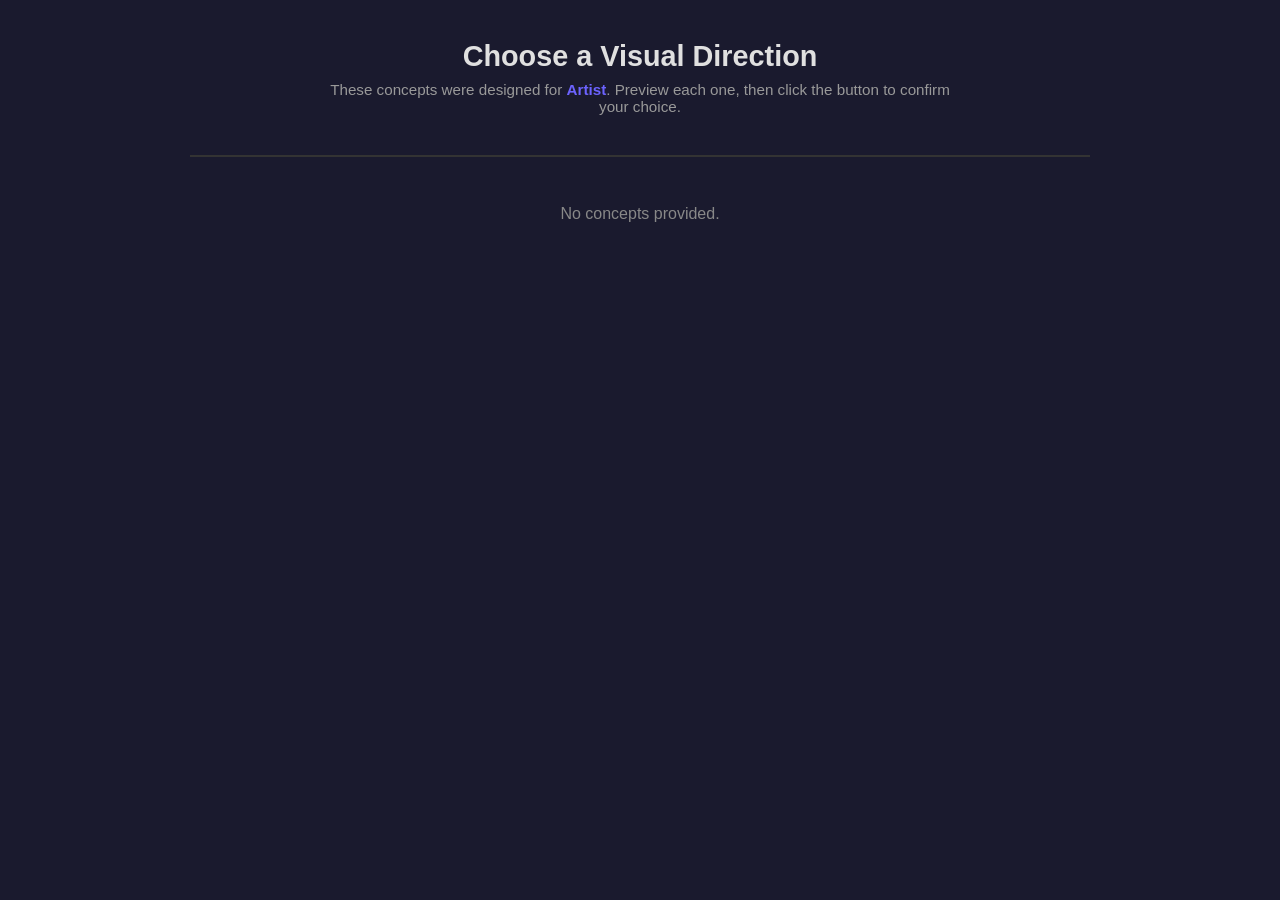
<file: .opencode/skills/create-band-package/scripts/style_preview.html>
<!DOCTYPE html>
<html lang="en">
<head>
<meta charset="UTF-8">
<meta name="viewport" content="width=device-width, initial-scale=1.0">
<title>Choose Visual Direction</title>
<style>
  :root {
    --ui-bg: #1a1a2e;
    --ui-text: #e0e0e0;
    --ui-accent: #6c63ff;
    --ui-border: #333;
  }

  * { margin: 0; padding: 0; box-sizing: border-box; }

  body {
    font-family: 'Inter', -apple-system, BlinkMacSystemFont, 'Segoe UI', sans-serif;
    background: var(--ui-bg);
    color: var(--ui-text);
    min-height: 100vh;
  }

  /* -- Header -- */
  .header {
    text-align: center;
    padding: 2.5rem 1rem 1rem;
  }
  .header h1 {
    font-size: 1.8rem;
    font-weight: 600;
    margin-bottom: 0.5rem;
  }
  .header p {
    color: #999;
    font-size: 0.95rem;
    max-width: 640px;
    margin: 0 auto;
  }
  .header .band-name {
    color: var(--ui-accent);
    font-weight: 700;
  }
  .analysis-summary {
    max-width: 640px;
    margin: 1rem auto 0;
    padding: 1rem 1.25rem;
    background: rgba(108, 99, 255, 0.08);
    border: 1px solid rgba(108, 99, 255, 0.2);
    border-radius: 8px;
    font-size: 0.88rem;
    color: #bbb;
    line-height: 1.5;
  }

  /* -- Tab Nav -- */
  .style-tabs {
    display: flex;
    justify-content: center;
    gap: 0;
    border-bottom: 2px solid var(--ui-border);
    margin: 1.5rem auto 0;
    max-width: 900px;
    overflow-x: auto;
  }
  .style-tab-btn {
    padding: 0.9rem 1.6rem;
    background: transparent;
    border: none;
    color: #888;
    font-family: inherit;
    font-size: 0.9rem;
    font-weight: 600;
    cursor: pointer;
    border-bottom: 3px solid transparent;
    transition: color 0.3s, border-color 0.3s;
    white-space: nowrap;
    position: relative;
  }
  .style-tab-btn:hover { color: #ccc; }
  .style-tab-btn.active {
    color: #fff;
    border-bottom-color: var(--ui-accent);
  }
  .style-tab-btn .rec-badge {
    display: inline-block;
    background: var(--ui-accent);
    color: #fff;
    font-size: 0.6rem;
    padding: 0.15rem 0.4rem;
    border-radius: 4px;
    margin-left: 0.4rem;
    vertical-align: middle;
    text-transform: uppercase;
    letter-spacing: 0.05em;
  }

  /* -- Preview Panels -- */
  .style-panel { display: none; }
  .style-panel.active { display: block; }

  .preview-container {
    max-width: 900px;
    margin: 0 auto;
    padding: 2rem 1.5rem 3rem;
  }

  /* Rationale card */
  .rationale {
    background: rgba(255,255,255,0.04);
    border: 1px solid rgba(255,255,255,0.08);
    border-radius: 8px;
    padding: 1rem 1.25rem;
    margin-bottom: 1.5rem;
    font-size: 0.9rem;
    color: #aaa;
    line-height: 1.5;
    font-style: italic;
  }

  /* Shared preview layout */
  .preview-box {
    border-radius: 12px;
    overflow: hidden;
    box-shadow: 0 8px 32px rgba(0,0,0,0.4);
  }
  .preview-hero {
    padding: 3rem 2rem;
    text-align: center;
  }
  .preview-hero h2 {
    font-size: 2.5rem;
    margin-bottom: 0.5rem;
  }
  .preview-hero p {
    font-size: 1rem;
    opacity: 0.8;
  }

  .preview-body {
    padding: 2rem;
  }
  .preview-body h3 {
    margin-bottom: 1rem;
    font-size: 1.1rem;
  }

  .preview-timeline {
    position: relative;
    padding-left: 2rem;
    margin-bottom: 1.5rem;
  }
  .preview-timeline::before {
    content: '';
    position: absolute;
    left: 6px;
    top: 0;
    bottom: 0;
    width: 3px;
    border-radius: 2px;
  }
  .preview-event {
    position: relative;
    margin-bottom: 1.2rem;
    padding-left: 1rem;
  }
  .preview-event::before {
    content: '';
    position: absolute;
    left: -1.65rem;
    top: 4px;
    width: 12px;
    height: 12px;
    border-radius: 50%;
  }
  .preview-event .ev-date {
    font-size: 0.75rem;
    text-transform: uppercase;
    letter-spacing: 0.05em;
    margin-bottom: 0.15rem;
  }
  .preview-event .ev-title {
    font-weight: 600;
    font-size: 0.95rem;
  }

  .preview-cards {
    display: grid;
    grid-template-columns: repeat(3, 1fr);
    gap: 1rem;
    margin-top: 1rem;
  }
  .preview-card {
    border-radius: 8px;
    padding: 1.2rem;
    text-align: center;
  }
  .preview-card .card-icon {
    font-size: 2rem;
    margin-bottom: 0.5rem;
  }
  .preview-card .card-label {
    font-size: 0.85rem;
    font-weight: 600;
  }

  .preview-meta {
    display: flex;
    justify-content: space-between;
    align-items: center;
    padding: 1rem 2rem;
    font-size: 0.8rem;
    opacity: 0.6;
  }

  /* -- Choose Button -- */
  .choose-row {
    text-align: center;
    margin-top: 1.5rem;
  }
  .choose-btn {
    padding: 0.9rem 2.5rem;
    border: none;
    border-radius: 8px;
    font-family: inherit;
    font-size: 1rem;
    font-weight: 700;
    cursor: pointer;
    transition: transform 0.2s, box-shadow 0.2s;
  }
  .choose-btn:hover {
    transform: translateY(-2px);
    box-shadow: 0 6px 20px rgba(0,0,0,0.3);
  }
  .choose-btn:active { transform: translateY(0); }

  /* -- Confirmation overlay -- */
  .confirm-overlay {
    display: none;
    position: fixed;
    inset: 0;
    background: rgba(0,0,0,0.85);
    z-index: 1000;
    align-items: center;
    justify-content: center;
  }
  .confirm-overlay.visible {
    display: flex;
  }
  .confirm-box {
    background: #222;
    border-radius: 16px;
    padding: 3rem;
    text-align: center;
    max-width: 480px;
  }
  .confirm-box h2 {
    font-size: 1.5rem;
    margin-bottom: 0.5rem;
    color: #4caf50;
  }
  .confirm-box p {
    color: #aaa;
    margin-bottom: 0.3rem;
  }

  @media (max-width: 600px) {
    .preview-cards { grid-template-columns: 1fr; }
    .style-tab-btn { padding: 0.7rem 1rem; font-size: 0.8rem; }
    .preview-hero h2 { font-size: 1.8rem; }
  }
</style>
</head>
<body>

<div class="header">
  <h1>Choose a Visual Direction</h1>
  <p>These concepts were designed for <span class="band-name" id="bandName">the band</span>. Preview each one, then click the button to confirm your choice.</p>
  <div class="analysis-summary" id="analysisSummary"></div>
</div>

<nav class="style-tabs" id="styleTabs"></nav>

<div id="panelsContainer"></div>

<!-- Confirmation Overlay -->
<div class="confirm-overlay" id="confirmOverlay">
  <div class="confirm-box">
    <h2>Style Selected</h2>
    <p id="confirmStyle"></p>
    <p style="color:#666; font-size:0.85rem; margin-top:1rem;">You can close this window now.</p>
  </div>
</div>

<script>
  // -- The server injects candidate data here --
  const CANDIDATES = /*__CANDIDATES_JSON__*/ {"band_name":"Artist","analysis_summary":"","concepts":[]};

  // -- Utility: determine text luminance for contrast --
  function luminance(hex) {
    hex = hex.replace('#', '');
    if (hex.length === 3) hex = hex[0]+hex[0]+hex[1]+hex[1]+hex[2]+hex[2];
    const r = parseInt(hex.substr(0,2),16)/255;
    const g = parseInt(hex.substr(2,2),16)/255;
    const b = parseInt(hex.substr(4,2),16)/255;
    const srgb = [r,g,b].map(c => c <= 0.03928 ? c/12.92 : Math.pow((c+0.055)/1.055, 2.4));
    return 0.2126*srgb[0] + 0.7152*srgb[1] + 0.0722*srgb[2];
  }

  function contrastText(bgHex) {
    if (!bgHex || bgHex.startsWith('rgba')) return '#fff';
    return luminance(bgHex) > 0.4 ? '#111' : '#fff';
  }

  // -- Load Google Fonts for all concepts --
  function loadFonts(concepts) {
    const families = new Set();
    concepts.forEach(c => {
      const f = c.theme && c.theme.fonts;
      if (!f) return;
      if (f.heading) families.add(f.heading + ':wght@' + (f.heading_weights || '400;700'));
      if (f.body) families.add(f.body + ':wght@' + (f.body_weights || '400;600'));
    });
    if (families.size === 0) return;
    const link = document.createElement('link');
    link.rel = 'stylesheet';
    link.href = 'https://fonts.googleapis.com/css2?' +
      Array.from(families).map(f => 'family=' + encodeURIComponent(f.replace(/;/g, ','))).join('&') +
      '&display=swap';
    document.head.appendChild(link);
  }

  function esc(s) { const d = document.createElement('div'); d.textContent = s; return d.innerHTML; }

  // -- Build the UI --
  function render() {
    const data = CANDIDATES;
    const bandEl = document.getElementById('bandName');
    const summaryEl = document.getElementById('analysisSummary');
    const tabsEl = document.getElementById('styleTabs');
    const panelsEl = document.getElementById('panelsContainer');

    bandEl.textContent = data.band_name || 'the band';
    summaryEl.textContent = data.analysis_summary || '';
    if (!data.analysis_summary) summaryEl.style.display = 'none';

    if (!data.concepts || data.concepts.length === 0) {
      panelsEl.innerHTML = '<p style="text-align:center;padding:3rem;color:#888;">No concepts provided.</p>';
      return;
    }

    loadFonts(data.concepts);

    // Sort so recommended comes first
    const sorted = data.concepts.slice().sort((a,b) => (b.recommended ? 1 : 0) - (a.recommended ? 1 : 0));

    sorted.forEach((concept, idx) => {
      const id = 'concept-' + idx;
      const t = concept.theme || {};
      const c = t.colors || {};
      const f = t.fonts || {};
      const heading = f.heading || 'sans-serif';
      const body = f.body || 'sans-serif';

      // Tab button
      const btn = document.createElement('button');
      btn.className = 'style-tab-btn' + (idx === 0 ? ' active' : '');
      btn.dataset.panel = id;
      btn.innerHTML = esc(concept.name || 'Concept ' + (idx+1)) +
        (concept.recommended ? '<span class="rec-badge">recommended</span>' : '');
      tabsEl.appendChild(btn);

      // Panel
      const panel = document.createElement('div');
      panel.className = 'style-panel' + (idx === 0 ? ' active' : '');
      panel.id = 'panel-' + id;

      const bg = c.bg || '#0a0a1a';
      const bgSec = c.bg_secondary || '#111';
      const surface = c.surface || '#1a1a2e';
      const text = c.text || '#e0e0e0';
      const textMuted = c.text_muted || '#888';
      const accent = c.accent || '#4fc3f7';
      const accentSec = c.accent_secondary || '#7c4dff';
      const border = c.border || 'rgba(255,255,255,0.08)';
      const btnBg = accent;
      const btnText = contrastText(accent);

      const sep = (t.hero && t.hero.tagline_separator) || '|';

      panel.innerHTML = `
        <div class="preview-container">
          <div class="rationale">${esc(concept.rationale || '')}</div>
          <div class="preview-box" style="background:${bg};">
            <div class="preview-hero" style="background:linear-gradient(135deg, ${bgSec} 0%, ${bg} 100%);">
              <h2 style="font-family:'${heading}',sans-serif; color:${accent}; letter-spacing:0.08em;">
                ${esc((data.band_name || 'ARTIST').toUpperCase())}
              </h2>
              <p style="color:${textMuted};">Genre ${sep} Origin ${sep} Years Active</p>
            </div>
            <div class="preview-body" style="background:${bg}; color:${text};">
              <h3 style="color:${accent}; font-family:'${heading}',sans-serif;">Timeline Preview</h3>
              <div class="preview-timeline">
                <style>
                  #panel-${id} .preview-timeline::before { background: linear-gradient(to bottom, ${accent}, ${accentSec}); }
                  #panel-${id} .preview-event::before { background: ${accent}; box-shadow: 0 0 6px ${accent}; }
                </style>
                <div class="preview-event">
                  <div class="ev-date" style="color:${accent};">Formation</div>
                  <div class="ev-title" style="color:${text};">Band Formed</div>
                </div>
                <div class="preview-event">
                  <div class="ev-date" style="color:${accent};">Peak Era</div>
                  <div class="ev-title" style="color:${text};">Commercial Breakthrough</div>
                </div>
                <div class="preview-event">
                  <div class="ev-date" style="color:${accent};">Later</div>
                  <div class="ev-title" style="color:${text};">Lineup Change</div>
                </div>
              </div>
              <h3 style="color:${accent}; font-family:'${heading}',sans-serif;">Member Cards</h3>
              <div class="preview-cards">
                <div class="preview-card" style="background:${surface}; border:1px solid ${border};">
                  <div class="card-icon">&#127928;</div>
                  <div class="card-label" style="color:${accent};">Vocals / Guitar</div>
                </div>
                <div class="preview-card" style="background:${surface}; border:1px solid ${border};">
                  <div class="card-icon">&#127929;</div>
                  <div class="card-label" style="color:${accent};">Keyboards</div>
                </div>
                <div class="preview-card" style="background:${surface}; border:1px solid ${border};">
                  <div class="card-icon">&#129345;</div>
                  <div class="card-label" style="color:${accent};">Drums</div>
                </div>
              </div>
            </div>
            <div class="preview-meta" style="color:${textMuted};">
              <span>${esc(heading)} + ${esc(body)}</span>
              <span>${esc(t.hero && t.hero.effect ? t.hero.effect : 'custom')}</span>
            </div>
          </div>
          <div class="choose-row">
            <button class="choose-btn"
                    style="background:${btnBg}; color:${btnText};"
                    onclick="choose(${idx})">
              Choose ${esc(concept.name || 'this style')}
            </button>
          </div>
        </div>`;

      panelsEl.appendChild(panel);
    });

    // Tab switching
    tabsEl.querySelectorAll('.style-tab-btn').forEach(btn => {
      btn.addEventListener('click', () => {
        tabsEl.querySelectorAll('.style-tab-btn').forEach(b => b.classList.remove('active'));
        panelsEl.querySelectorAll('.style-panel').forEach(p => p.classList.remove('active'));
        btn.classList.add('active');
        document.getElementById('panel-' + btn.dataset.panel).classList.add('active');
      });
    });
  }

  // -- Selection handler --
  function choose(conceptIndex) {
    const concept = CANDIDATES.concepts.sort((a,b) =>
      (b.recommended ? 1 : 0) - (a.recommended ? 1 : 0)
    )[conceptIndex];

    const theme = concept.theme || {};
    document.getElementById('confirmStyle').textContent = concept.name || 'Selected';
    document.getElementById('confirmOverlay').classList.add('visible');

    fetch('/select', {
      method: 'POST',
      headers: { 'Content-Type': 'application/json' },
      body: JSON.stringify(theme)
    }).catch(() => {
      document.title = 'SELECTED:' + JSON.stringify(theme);
    });
  }

  // -- Boot --
  render();
</script>

</body>
</html>
</file>
